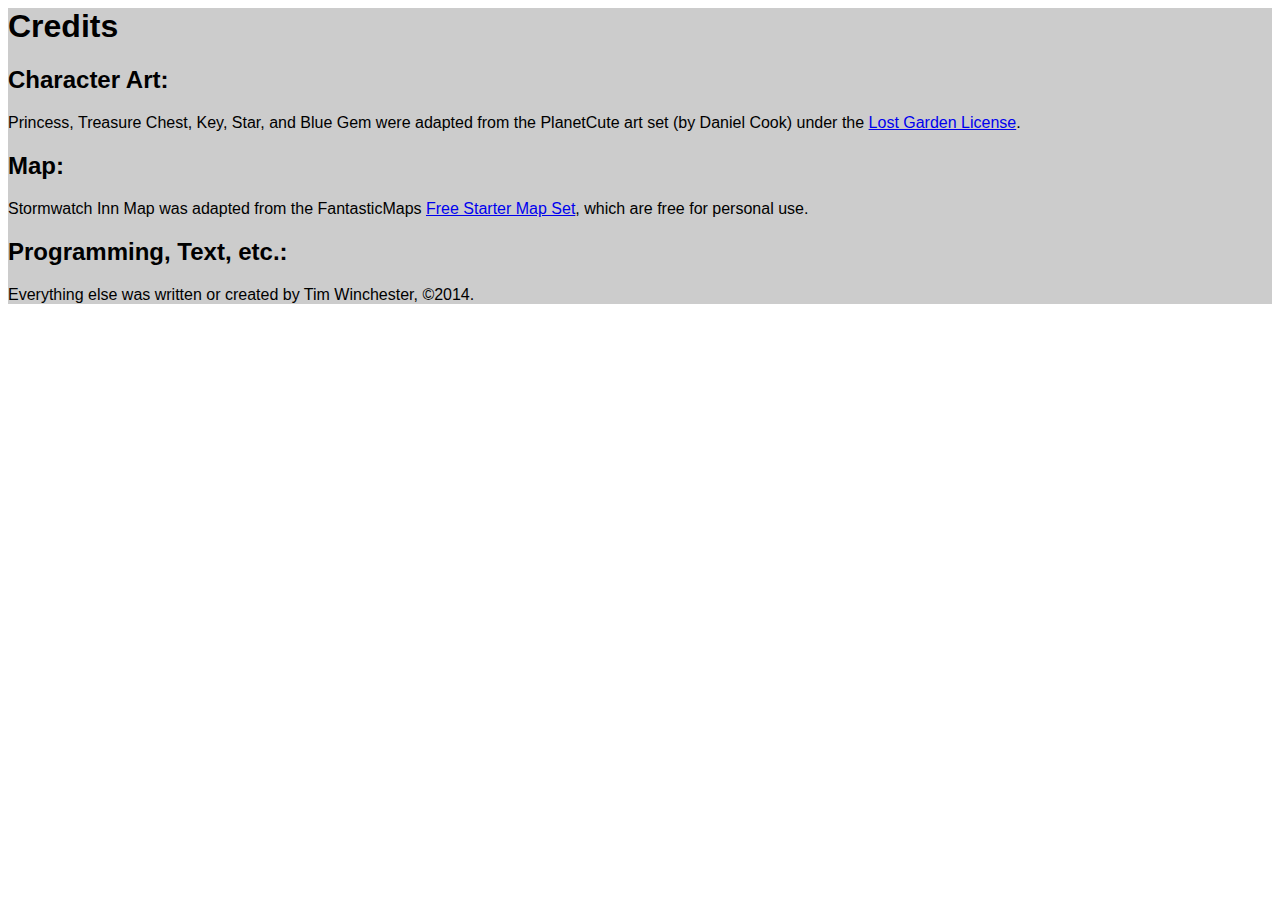
<file: credits.html>
<!-- Tim Winchester CS4540 Assignment 1 -->
<html>
<head>
	<!-- main stylesheet for the page -->
    <link rel="stylesheet" type="text/css" href="style.css" />
</head>
<body>
	<div class="content">
		<h1>Credits</h1>
		<h2>Character Art:</h2>
			<p>Princess, Treasure Chest, Key, Star, and Blue Gem were adapted from the PlanetCute art set (by Daniel Cook) under the <a href="http://www.lostgarden.com/2007/03/lost-garden-license.html">Lost Garden License</a>.</p>
		<h2>Map:</h2>
			<p>Stormwatch Inn Map was adapted from the FantasticMaps <a href="http://www.fantasticmaps.com/free-stuff/">Free Starter Map Set</a>, which are free for personal use.</p>
		<h2>Programming, Text, etc.:</h2>
			<p>Everything else was written or created by Tim Winchester, &copy;2014.</p>
	</div>
</body>
</html>
</file>
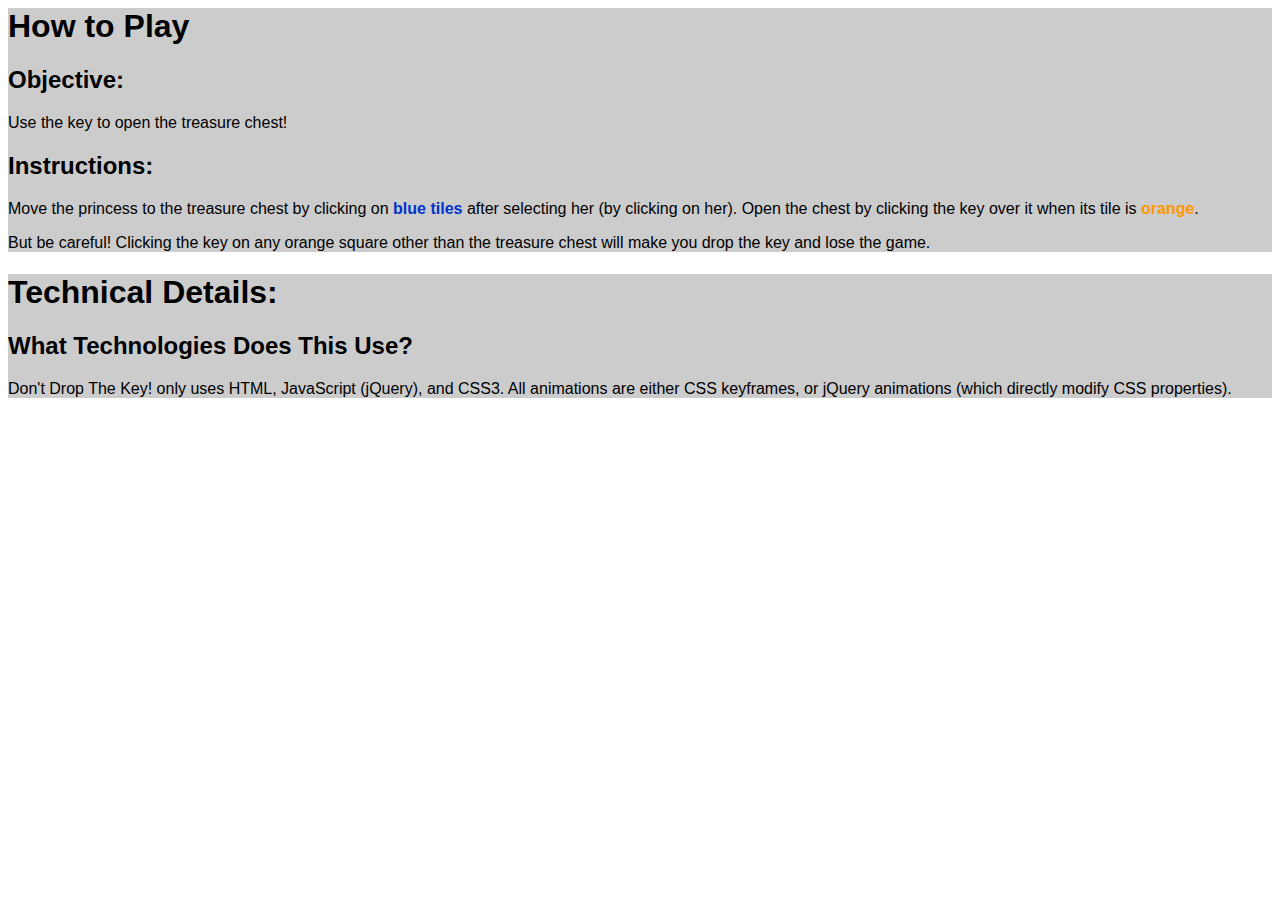
<file: help.html>
<!-- Tim Winchester CS4540 Assignment 1 -->
<html>
<head>
	<!-- main stylesheet for the page -->
    <link rel="stylesheet" type="text/css" href="style.css" />
</head>
<body>
	<div class="content">
		<h1>How to Play</h1>
		<h2>Objective:</h2>
			<p>Use the key to open the treasure chest!</p>
		<h2>Instructions:</h2>
			<p>Move the princess to the treasure chest by clicking on <a class="bluetext">blue tiles</a> after selecting her (by clicking on her). Open the chest by clicking the key over it when its tile is <a class="orangetext">orange</a>.</p>
			<p>But be careful! Clicking the key on any orange square other than the treasure chest will make you drop the key and lose the game.</p>
	</div>
	<div class="content">
		<h1>Technical Details:</h1>
		<h2>What Technologies Does This Use?</h2>
		<p><a class="gametitle">Don't Drop The Key!</a> only uses HTML, JavaScript (jQuery), and CSS3. All animations are either CSS keyframes, or jQuery animations (which directly modify CSS properties).</p>
	</div>
</body>
</html>
</file>
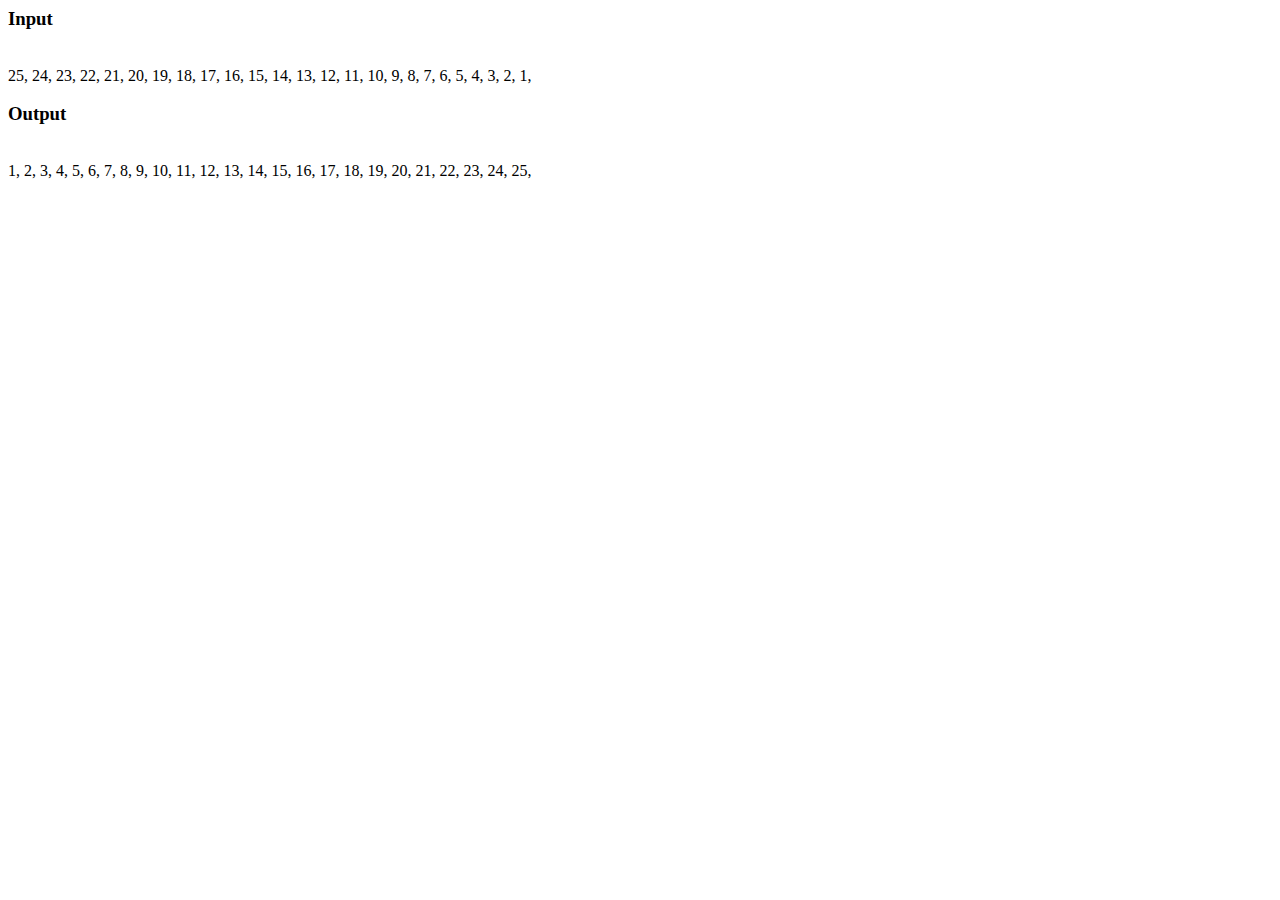
<file: scripts/unit_tests/priorityqueue_test.html>
<!-- Tim Winchester CS4540 Assignment 1 -->
<html>
<head>	
	<!-- jQuery allows for live changes to the web page -->
	<script src="../jquery-2.0.3.min.js" type="text/javascript"></script>
	
	<!-- javascript class file for the page -->
	<script src="../priorityqueue.js" type="text/javascript">></script>
	
	<!-- javascript unit test file for the page -->
	<script src="priorityqueue_test.js" type="text/javascript">></script>
</head>
<body>
	<div id="output"></div>
	<div id="error"></div>
</body>
</html>
</file>
<file: style.css>
/* Headers and body fonts (for Credits and Help pages) */
h1 {
	font-family: "Berlin Sans FB Demi", Arial, sans-serif;
}
h2 {
	font-family: "Berlin Sans FB Demi", Arial, sans-serif;
}
body {
	font-family: Arial, sans-serif
}

/* Displays the game's title in the same font it appears in in the game */
.gametitle {
	font-family: "Berlin Sans FB Demi", Arial, sans-serif;
}

/* Displays orange, bolded text */
.orangetext {
	font-weight: bold;
	color: #FF9900;
}

/* Displays blue, bolded text */
.bluetext {
	font-weight: bold;
	color: #0033CC;
}

/* makes an image display as grayscale */
.disabled {
	filter: grayscale(100%);
	-webkit-filter: grayscale(100%);
	filter: url("data:image/svg+xml;utf8,<svg xmlns=\'http://www.w3.org/2000/svg\'><filter id=\'grayscale\'><feColorMatrix type=\'matrix\' values=\'0.3333 0.3333 0.3333 0 0 0.3333 0.3333 0.3333 0 0 0.3333 0.3333 0.3333 0 0 0 0 0 1 0\'/></filter></svg>#grayscale"); /* from http://stackoverflow.com/questions/12173130/css-filter-not-working-in-firefox */
}

/* Background shading to make orange text readable, used on other sections for consistency */
.content {
	background-color: #CCC;
}

/* Allows images to preload invisibly */
#preload {
	display: none;
}

/* Sets the gameboard size regardless of window size */
#gameboard {
	position: absolute;
	left: 8px;
	top: 8px;
    width: 1000px;
    height: 650px;
    margin: 0 auto;
}

/* The character movable by the player */
.character {
	z-index: 3;
	position: absolute;
	width: 50px;
	height: 50px;
}

/* The tiles that glow in and out on the map */
.midlayer {
	z-index: 1;
	opacity: 0.8;
}

/* The key that the player shouldn't drop! */
#key {
	z-index: 3;
	position: absolute;
	width: 75px;
	height: 75px;
}

/* The map the game takes place on */
#mapimage {
	position: absolute;
	left: 8px;
	top: 8px;
	z-index: -5;
	width: 1000px;
	height: 650px;
}

/* Positions the treasure chest on the screen */
#treasurechest {
	position: absolute;
	width: 50px;
	height: 50px;
	z-index: -2;
}

/* Makes the tiles display with no gaps */
.tint {
	display: inline-block;
}

/* Tints tile orange to allow attacks */
.attackable  {
	background: #FF9900;
	opacity: 0.4;
}

/* Tints tile blue to allow movement */
.available {
	background: #0033CC;
	opacity: 0.4;
}

/* Makes tiles transparent to allow them to be tinted */
.transparent {
	opacity: 0.6;
}


/* Positions the stars' initial pre-animation state */
.star {
	z-index: 7;
	position: absolute;
	width: 50px;
	height: 50px;
	left: 660px;
	top: 250px;
}

/* Positions the jewel */
.jewel {
	z-index: 7;
	opacity: 0;
	position: absolute;
	width: 50px;
	height: 50px;
	left: 708px;
	top: 258px;
}

/* Positions text to be in the middle of the screen */
.middletext {
	z-index: 10;
	opacity: 0;
	position: absolute;
	top:258px;
	left:358px;	
}

/* Creates a dark shadow backdrop for turn change messages */
#turn_shadow {
	position: absolute;
	left: 8px;
	top: 258px;
	z-index: 5;
	width: 1000px;
	height: 100px;
	opacity: 0;
}

/* Positions the title screen title image */
#titleimg {
	position: absolute;
	left: 280px;
	top: 170px;
	z-index: 6;
}

/* Creates a dark shadow backdrop for the title screen */
#titleshadow {
	position: absolute;
	left: 8px;
	top: 8px;
	z-index: 5;
	width: 1000px;
	height: 650px;
	opacity: 0.7;
}

/* Positions the "You dropped the key" message */
#keysnow {
	z-index: 10;
	opacity: 0;
	position: absolute;
	top:8px;
	left:128px;
}

/* Positions the Game Over message */
#gameover {
	z-index: 10;
	opacity: 0;
	position: absolute;
	top:258px;
	left:258px;
}

/* Positions the Help link button */
#howtoplay {
	position: absolute;
	left: 18px;
	top: 578px;
	z-index: 6;
}

/* Positions the Credits link button */
#credits {
	position: absolute;
	left: 778px;
	top: 585px;
	z-index: 6;
}

/* Positions the "Play Again?" messages */
.again {
	z-index: 10;
	opacity: 0;
	position: absolute;
	top:358px;
	left:348px;
}

/* CSS ANIMATIONS AND ANIMATION CLASSES*/

/* The element will rotate back and forth in a wiggling motion */
.wiggling {
	-webkit-animation-duration: 2s;
	-webkit-animation-name: wiggle;
	-webkit-animation-iteration-count: infinite;
	animation: wiggle 2s infinite;	
}

@-webkit-keyframes wiggle {
	0% {-webkit-transform:rotate(15deg)}
	50% {-webkit-transform:rotate(-15deg)}
	100% {-webkit-transform:rotate(15deg)}
}

@keyframes wiggle {
	0% {transform:rotate(15deg)}
	50% {transform:rotate(-15deg)}
	100% {transform:rotate(15deg)}
}


/* The tile will fade in and out */
.tile {
	opacity: 0;
	-webkit-animation-duration: 5s;
	-webkit-animation-name: gridanim;
	-webkit-animation-iteration-count: infinite;
	animation: gridanim 5s infinite;
}

@-webkit-keyframes gridanim {
	0% { opacity: 0.3; }
	50% { opacity: 0; }
	100% { opacity: 0.3; }
}

@keyframes gridanim {
	0% { opacity: 0.3; }
	50% { opacity: 0; }
	100% { opacity: 0.3; }
}


/* The "click to start!" message will fade in and out */
#startmsg {
	opacity: 0;
	-webkit-animation-duration: 2s;
	-webkit-animation-name: startanim;
	-webkit-animation-iteration-count: infinite;
	animation: startanim 2s infinite;
	position: absolute;
	left: 368px;
	top: 470px;
	z-index: 5;
}

@-webkit-keyframes startanim {
	0% { opacity: 0; }
	50% { opacity: 0.7; }
	100% { opacity: 0; }
}

@keyframes startanim {
	0% { opacity: 0; }
	50% { opacity: 0.7; }
	100% { opacity: 0; }
}


/* A subtle overcast of cloud shadows will slowly appear and disappear*/
.cloudimage {
	position: absolute;
	left: 8px;
	top: 8px;
	z-index: -1;
	width: 1000px;
	height: 650px;
	opacity: 0.3;
	-webkit-animation-duration: 20s;
	-webkit-animation-name: cloudanim;
	-webkit-animation-iteration-count: infinite;
	-webkit-animation-timing-function: linear;
	animation: cloudanim 20s infinite linear;
}

@-webkit-keyframes cloudanim {
	0% { opacity: 0.3; }
	50% { opacity: 0; }
	100% { opacity: 0.3; }
}

@keyframes cloudanim {
	0% { opacity: 0.3; }
	50% { opacity: 0; }
	100% { opacity: 0.3; }
}
</file>
